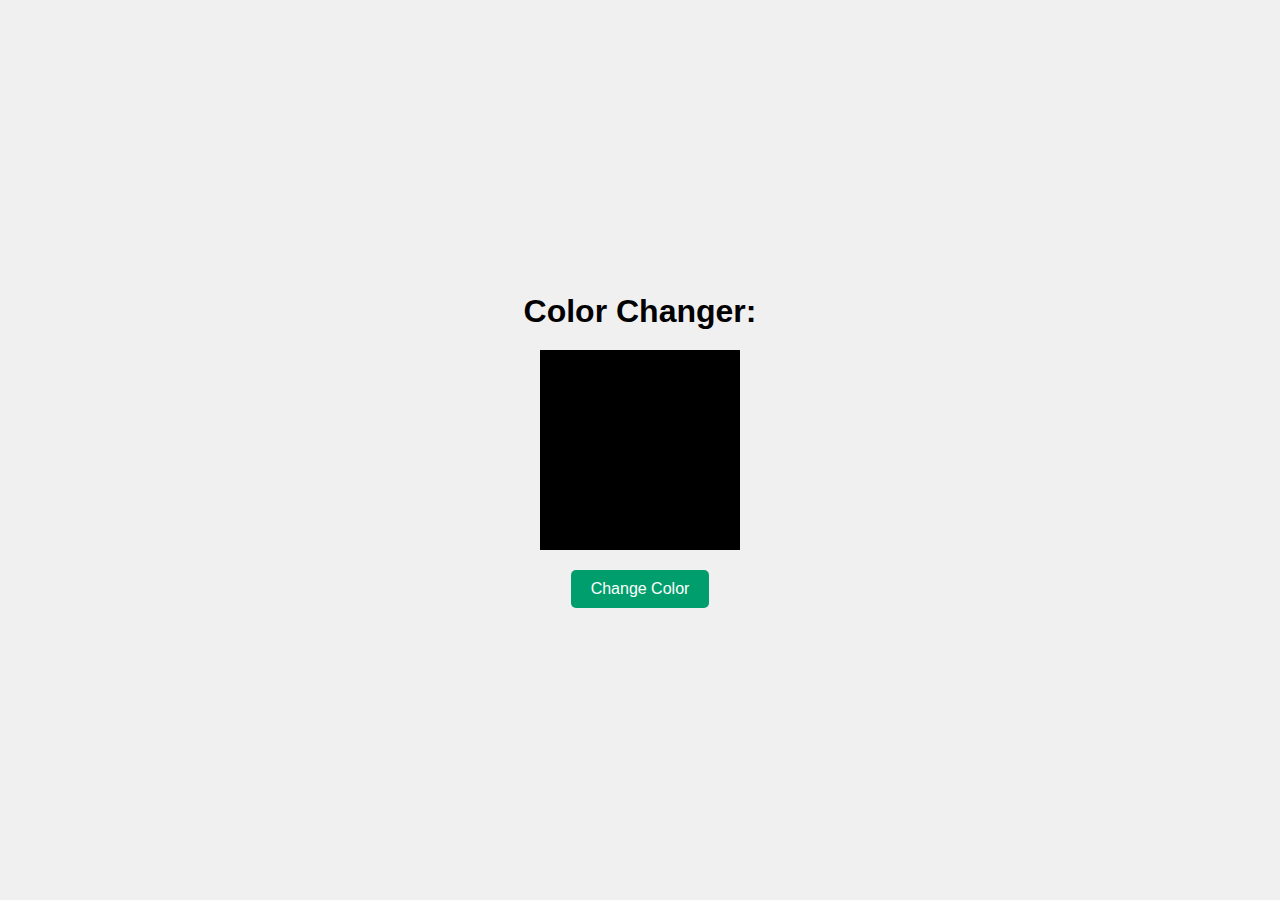
<file: DOM02/index.html>
<!DOCTYPE html>
<html lang="en">
<head>
  <meta charset="UTF-8">
  <meta name="viewport" content="width=device-width, initial-scale=1.0">
  <title>Color Changer</title>
  <link rel="stylesheet" href="style.css">
</head>
<body>
  <div class="container">
    <h1>Color Changer:</h1>
    <div id="color-box"></div>
    <button id="change-color-btn">Change Color</button>
  </div>

  <script src="index.js"></script>
</body>
</html>
</file>
<file: DOM02/style.css>
*{
    margin: 0;
    padding: 0;
}
body {
    font-family: Arial, sans-serif;
    display: flex;
    justify-content: center;
    align-items: center;
    height: 100vh;
    background-color: #f0f0f0;
  }
  
  .container {
    text-align: center;
  }
  
  #color-box {
    width: 200px;
    height: 200px;
    margin: 20px auto;
    background-color: #000000;
  }
  
  #change-color-btn {
    padding: 10px 20px;
    font-size: 16px;
    background-color: #009e6c;
    color: white;
    border: none;
    cursor: pointer;
    border-radius: 5px;
  }
  
  #change-color-btn:hover {
    background-color: #027450;
  }
</file>
